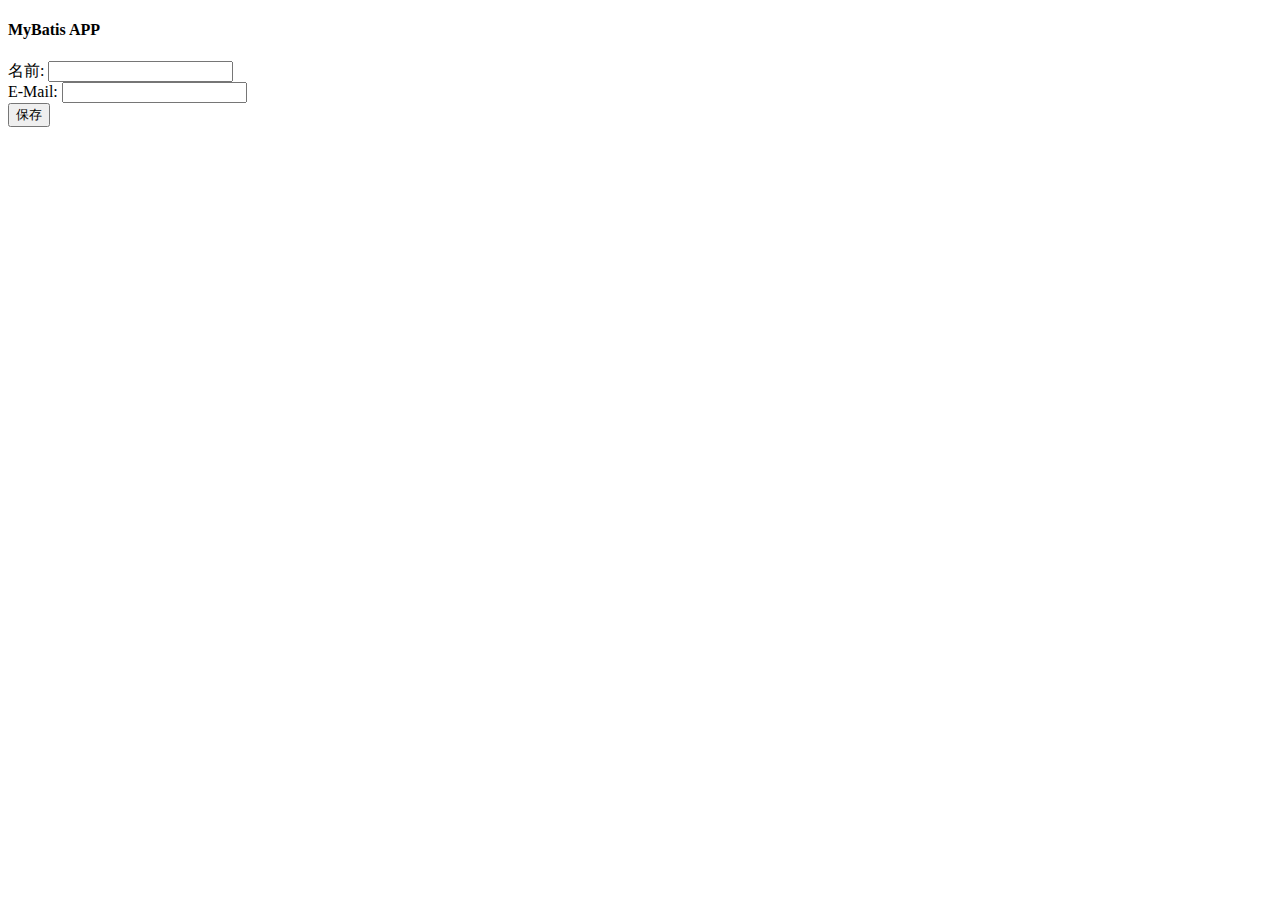
<file: src/main/resources/templates/form.html>
<!DOCTYPE html>
<html xmlns:th="http://www.thymeleaf.org" xmlns:layout="http://www.ultraq.net.nz/thymeleaf/layout" layout:decorate="~{layout/layout}">
<head>
<meta charset="UTF-8" th:remove="tag">
<title>Insert title here</title>
</head>
<body>
	<div layout:fragment="content" class="container-fluid">
		<h4>MyBatis APP</h4>
		<form th:action="@{/process}" th:object="${teacher}" method="post" novalidate>
			<input type="hidden" th:field="*{id}">
			<div class="mb-3">
				<label for="userName">名前:</label>
				<input type="text" class="form-control" th:errorclass="is-invalid" th:field="*{userName}">
				<div class="invalid-feedback" th:errors="*{userName}"></div>
			</div>
			<div class="mb-3">
				<label for="email">E-Mail:</label>
				<input type="email" class="form-control" th:errorclass="is-invalid" th:field="*{email}">
				<div class="invalid-feedback" th:errors="*{email}"></div>
			</div>
			<button class="btn btn-putline-primarypx-5">
				<i class="bi bi-pencil-fill"></i>
				保存
			</button>
		</form>
	</div>
</body>
</html>
</file>
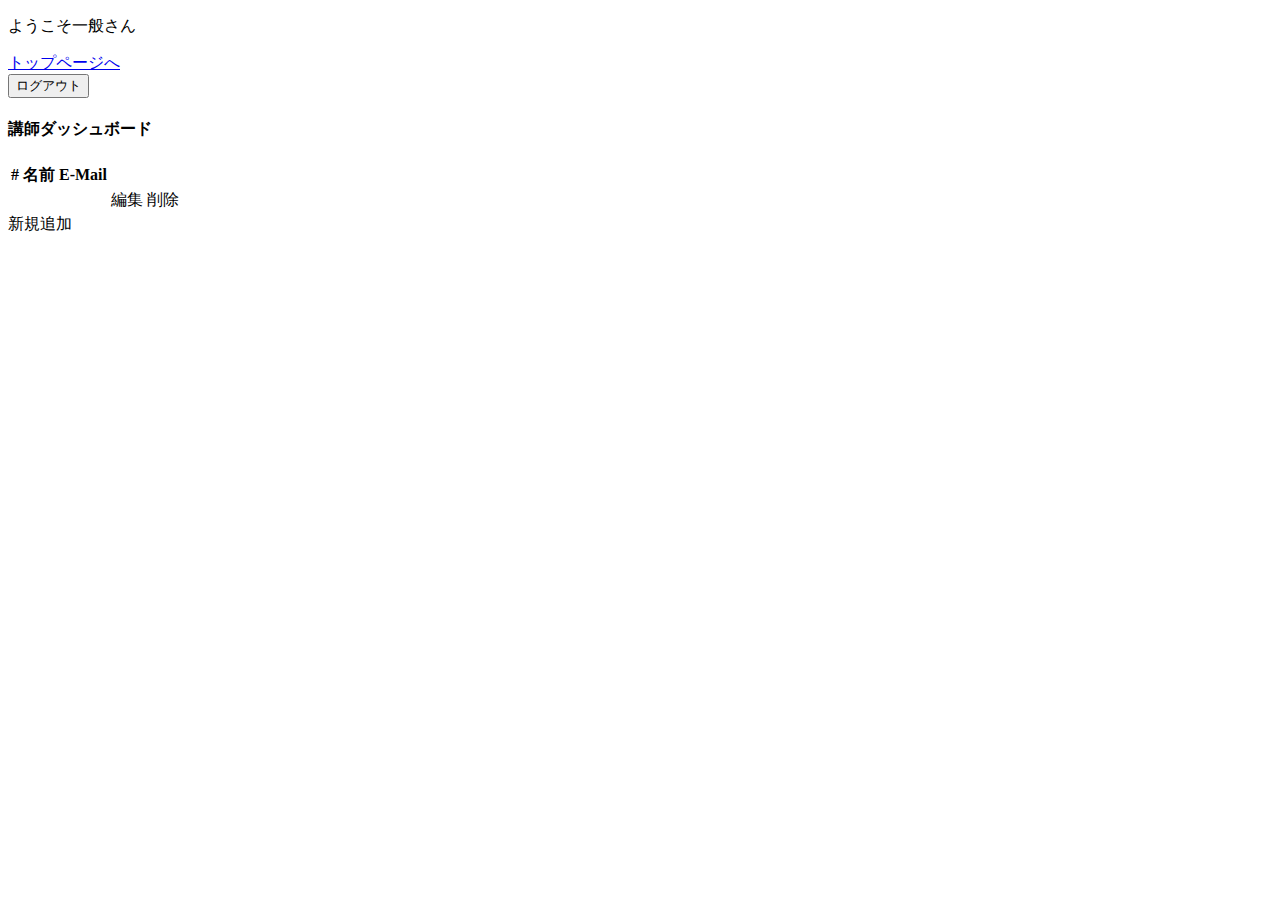
<file: src/main/resources/templates/home.html>
<!DOCTYPE html>
<html xmlns:th="http://www.thymeleaf.org" xmlns:sec="http://www.thymeleaf.org/extras/spring-security" xmlns:layout="http://www.ultraq.net.nz/thymeleaf/layout" layout:decorate="~{layout/layout}">

<head>
<title>一般ユーザーページ</title>
<meta charset="UTF-8" th:remove="tag">
</head>
<body>
	<p>ようこそ<span sec:authentication="principal.loginUser.name">一般</span>さん</p>
    <a href="index.html" th:href="@{/}">トップページへ</a>
    <form method="post" action="index.html" th:action="@{/logout}">
        <button type="submit">ログアウト</button>
    </form>
	<div layout:fragment="content" class="container-fluid">
		<h4>講師ダッシュボード</h4>
		<table class="table">
		<!-- <table th:if="${page.totalPages > 0}" class="table"> -->
			<thead>
				<tr>
					<th>#</th>
					<th>名前</th>
					<th>E-Mail</th>
					<th></th>
				</tr>
			</thead>
			<tbody>
				<tr th:each="teacher : ${page}" th:object="${teacher}">
					<td th:text="*{id}"></td>
					<td th:text="*{userName}"></td>
					<td th:text="*{email}"></td>
					<td class="py-1">
						<a th:href="@{/edit/{id}(id=*{id})}" class="btn btn-outline-primary">
							<i class="bi bi-pencil-fill"></i>
							編集
						</a>
						<a th:href="@{/delete/{id} (id=*{id})}" class="btn btn-outline-danger">
							<i class="bi bi-trash-fill"></i>
							削除
						</a>
					</td>
				</tr>
			</tbody>
		</table>
		
		<div class="row">
			<div class="col-auto me-auto">
				<a th:href="@{/add}" class="btn btn-outline-primary">
					<i class="bi bi-plus-lg"></i>
					新規追加
				</a>
			</div>
			<!-- <div th:replace="~{fragments/pagination :: pagination}"></div> -->
		</div>
	</div>
</body>
</html>
</file>
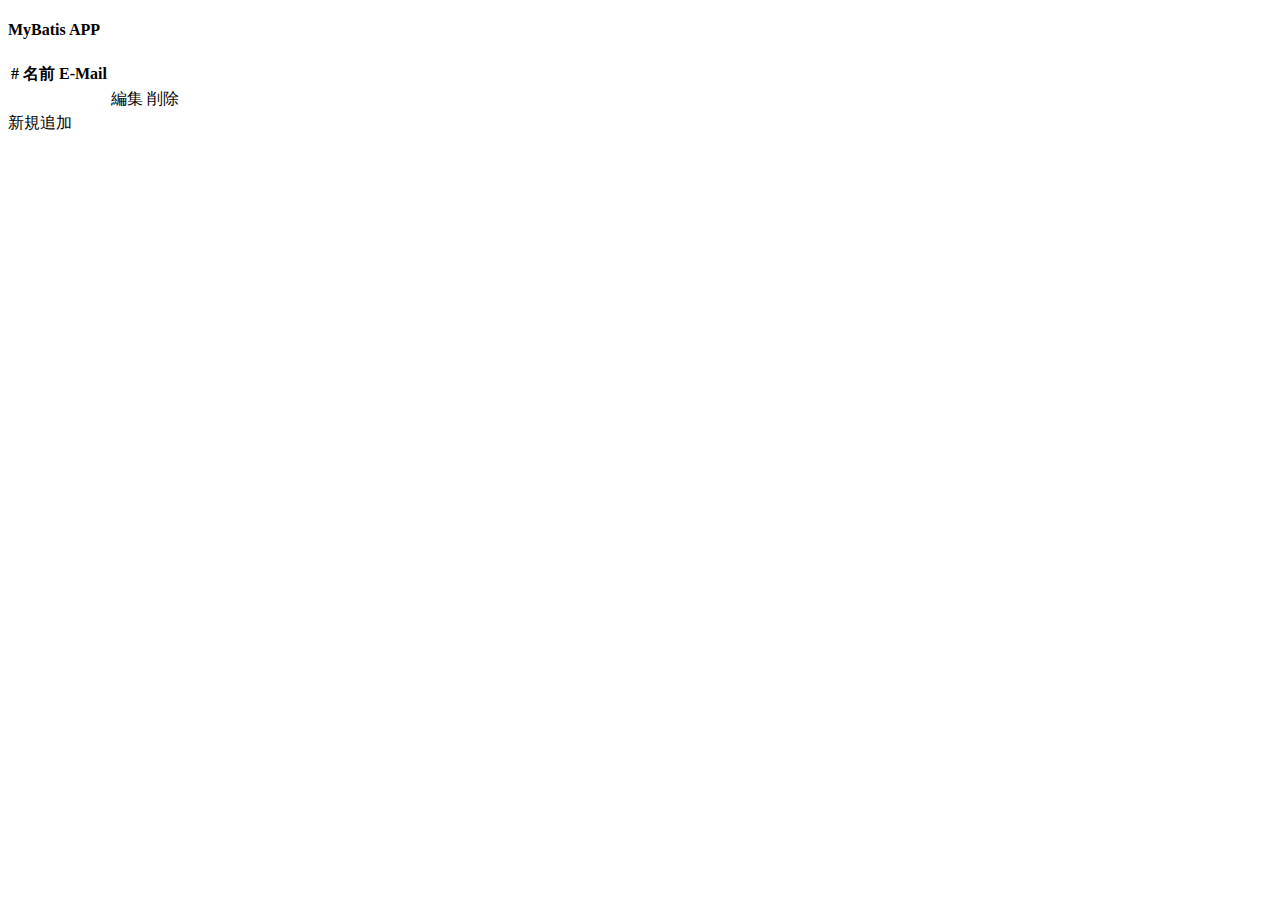
<file: src/main/resources/templates/list.html>
<!DOCTYPE html>
<html xmlns:th="http://www.thymeleaf.org" xmlns:layout="http://www.ultraq.net.nz/thymeleaf/layout" layout:decorate="~{layout/layout}">
<head>
<meta charset="UTF-8" th:remove="tag">
</head>
<body>
	<div layout:fragment="content" class="container-fluid">
		<h4>MyBatis APP</h4>
		<table class="table">
		<!-- <table th:if="${page.totalPages > 0}" class="table"> -->
			<thead>
				<tr>
					<th>#</th>
					<th>名前</th>
					<th>E-Mail</th>
					<th></th>
				</tr>
			</thead>
			<tbody>
				<tr th:each="teacher : ${page}" th:object="${teacher}">
					<td th:text="*{id}"></td>
					<td th:text="*{userName}"></td>
					<td th:text="*{email}"></td>
					<td class="py-1">
						<a th:href="@{/edit/{id}(id=*{id})}" class="btn btn-outline-primary">
							<i class="bi bi-pencil-fill"></i>
							編集
						</a>
						<a th:href="@{/delete/{id} (id=*{id})}" class="btn btn-outline-danger">
							<i class="bi bi=trash-fill"></i>
							削除
						</a>
					</td>
				</tr>
			</tbody>
		</table>
		
		<div class="row">
			<div class="col-auto me-auto">
				<a th:href="@{/add}" class="btn btn-outline-primary">
					<i class="bi bi-plus-lg"></i>
					新規追加
				</a>
			</div>
			<!-- <div th:replace="~{fragments/pagination :: pagination}"></div> -->
		</div>
	</div>
</body>
</html>
</file>
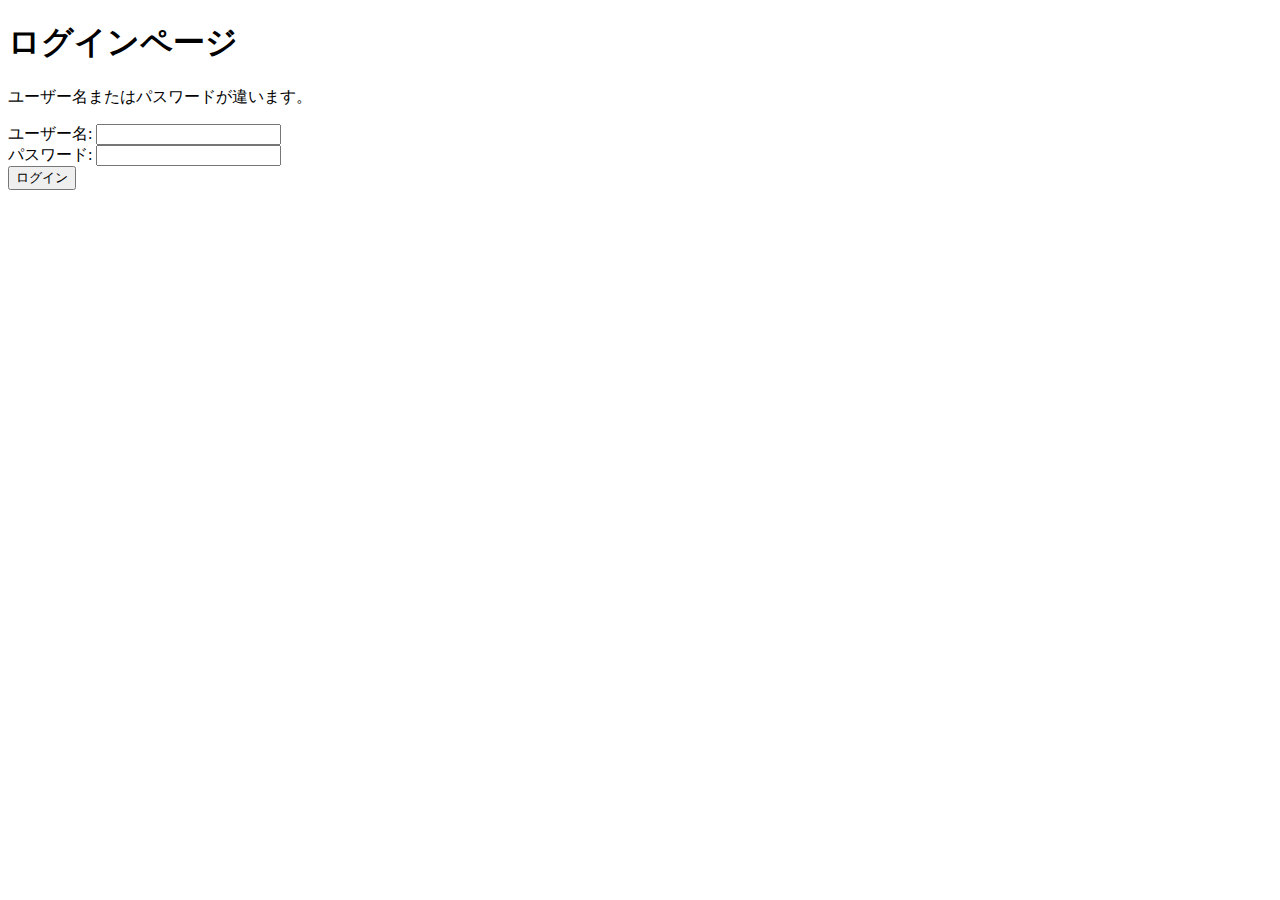
<file: src/main/resources/templates/login.html>
<!DOCTYPE html>
<html xmlns:th="http://www.thymeleaf.org"
	xmlns:sec="http://www.thymeleaf.org/extras/spring-security">
<head>
<title>ログインページ</title>
<meta charset="UTF-8">
<link th:href="@{/css/layout.css}" rel="stylesheet">
</head>
<body>
	<h1>ログインページ</h1>
	<p th:if="${param.error}" class="error">ユーザー名またはパスワードが違います。</p>
	<form method="post" th:action="@{/login}">
		<!-- th:actionでそのHTTPリクエストをする -->
		ユーザー名: <input type="text" name="username"><br> パスワード: <input
			type="password" name="password"><br>
		<button type="submit">ログイン</button>
	</form>
</body>
</html>
</file>
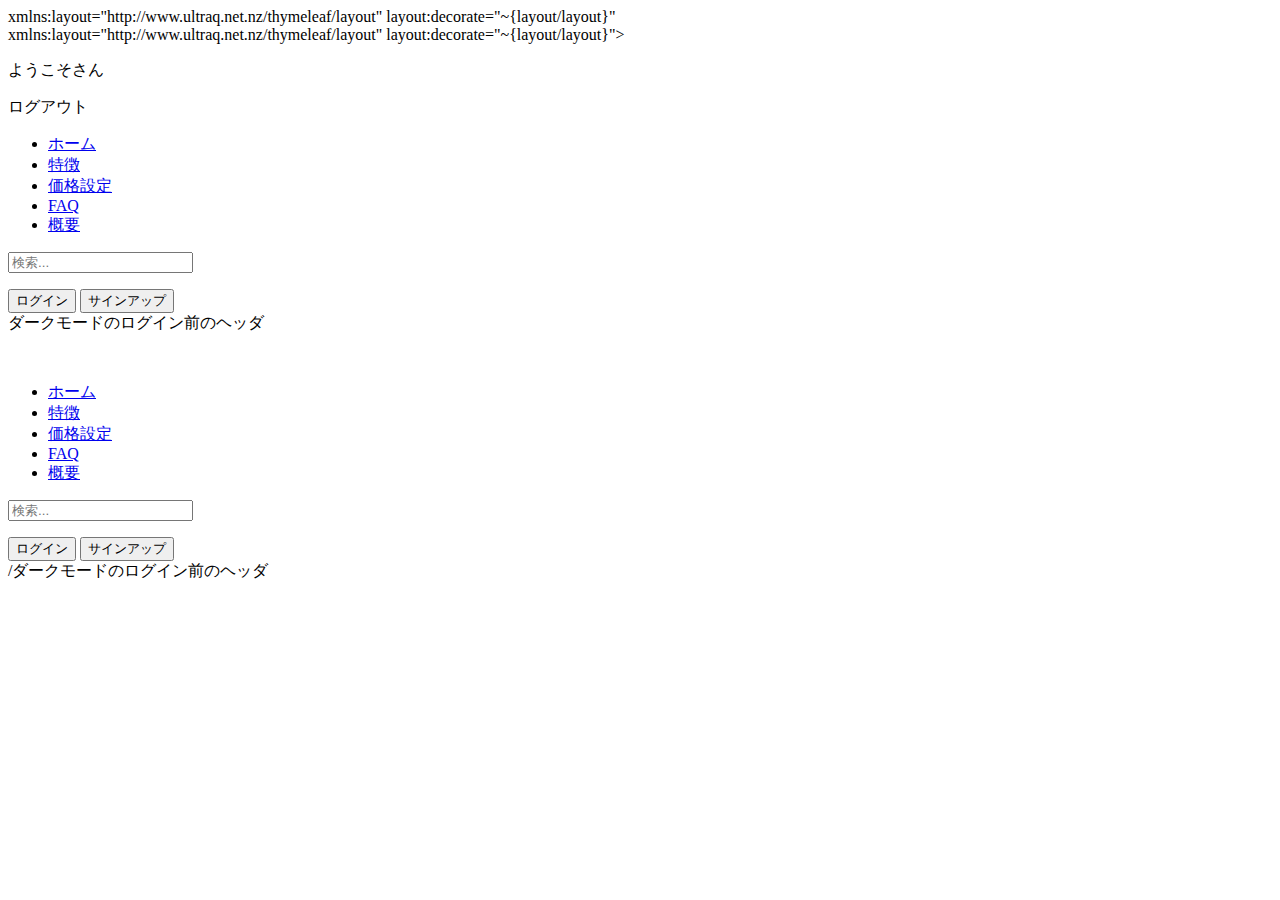
<file: src/main/resources/templates/fragments/header.html>
<!-- <html xmlns:th="http://www.thymeleaf.org"
	xmlns:sec="http://www.thymeleaf.org/extras/spring-security"> -->
	xmlns:layout="http://www.ultraq.net.nz/thymeleaf/layout"
	layout:decorate="~{layout/layout}" 

<head>
<meta charset="UTF-8" th:remove="tag">
<link th:href="@{/css/layout.css}" rel="stylesheet">
</head>
<body>
	<header class="p-3 text-bg-dark" xmlns:th="http://www.thymeleaf.org"
		th:fragment="header_fragment">
		 xmlns:layout="http://www.ultraq.net.nz/thymeleaf/layout"
	layout:decorate="~{layout/layout}">
		<div layout:fragment="content" class="container-fluid">
			<div class=components>
				<p sec:authorize="authenticated">
					ようこそ<span sec:authentication="principal.loginUser.name"></span>さん
				</p>
				<a th:href="@{/logout}" class="logout btn btn-outline-primary">ログアウト</a>
				<div
					class="d-flex flex-wrap align-items-center justify-content-center justify-content-lg-start">
					<ul
						class="nav col-12 col-lg-auto me-lg-auto mb-2 justify-content-center mb-md-0">
						<li><a href="#" class="nav-link px-2 text-secondary">ホーム</a></li>
						<li><a href="#" class="nav-link px-2 text-white">特徴</a></li>
						<li><a href="#" class="nav-link px-2 text-white">価格設定</a></li>
						<li><a href="#" class="nav-link px-2 text-white">FAQ</a></li>
						<li><a href="#" class="nav-link px-2 text-white">概要</a></li>
					</ul>
					<form class="col-12 col-lg-auto mb-3 mb-lg-0 me-lg-3" role="search">
						<input type="search"
							class="form-control form-control-dark text-bg-dark"
							placeholder="検索...">
					</form>
					<div class="text-end">
						<button type="button" class="btn btn-outline-light me-2">ログイン</button>
						<button type="button" class="btn btn-warning">サインアップ</button>
					</div>
				</div>
				ダークモードのログイン前のヘッダ
				<header class="p-3 text-bg-dark">
    <div class="container">
      <div class="d-flex flex-wrap align-items-center justify-content-center justify-content-lg-start">
        <a href="/" class="d-flex align-items-center mb-2 mb-lg-0 text-white text-decoration-none">
          <svg class="bi me-2" width="40" height="32" role="img" aria-label="Bootstrap"><use xlink:href="#bootstrap"/></svg>
        </a>

        <ul class="nav col-12 col-lg-auto me-lg-auto mb-2 justify-content-center mb-md-0">
          <li><a href="#" class="nav-link px-2 text-secondary">ホーム</a></li>
          <li><a href="#" class="nav-link px-2 text-white">特徴</a></li>
          <li><a href="#" class="nav-link px-2 text-white">価格設定</a></li>
          <li><a href="#" class="nav-link px-2 text-white">FAQ</a></li>
          <li><a href="#" class="nav-link px-2 text-white">概要</a></li>
        </ul>

        <form class="col-12 col-lg-auto mb-3 mb-lg-0 me-lg-3" role="search">
          <input type="search" class="form-control form-control-dark text-bg-dark" placeholder="検索...">
        </form>

        <div class="text-end">
          <button type="button" class="btn btn-outline-light me-2">ログイン</button>
          <button type="button" class="btn btn-warning">サインアップ</button>
        </div>
      </div>
    </div>
  </header>

				/ダークモードのログイン前のヘッダ

			</div>
		</div>
	</header>
</body>
</html>
</file>
